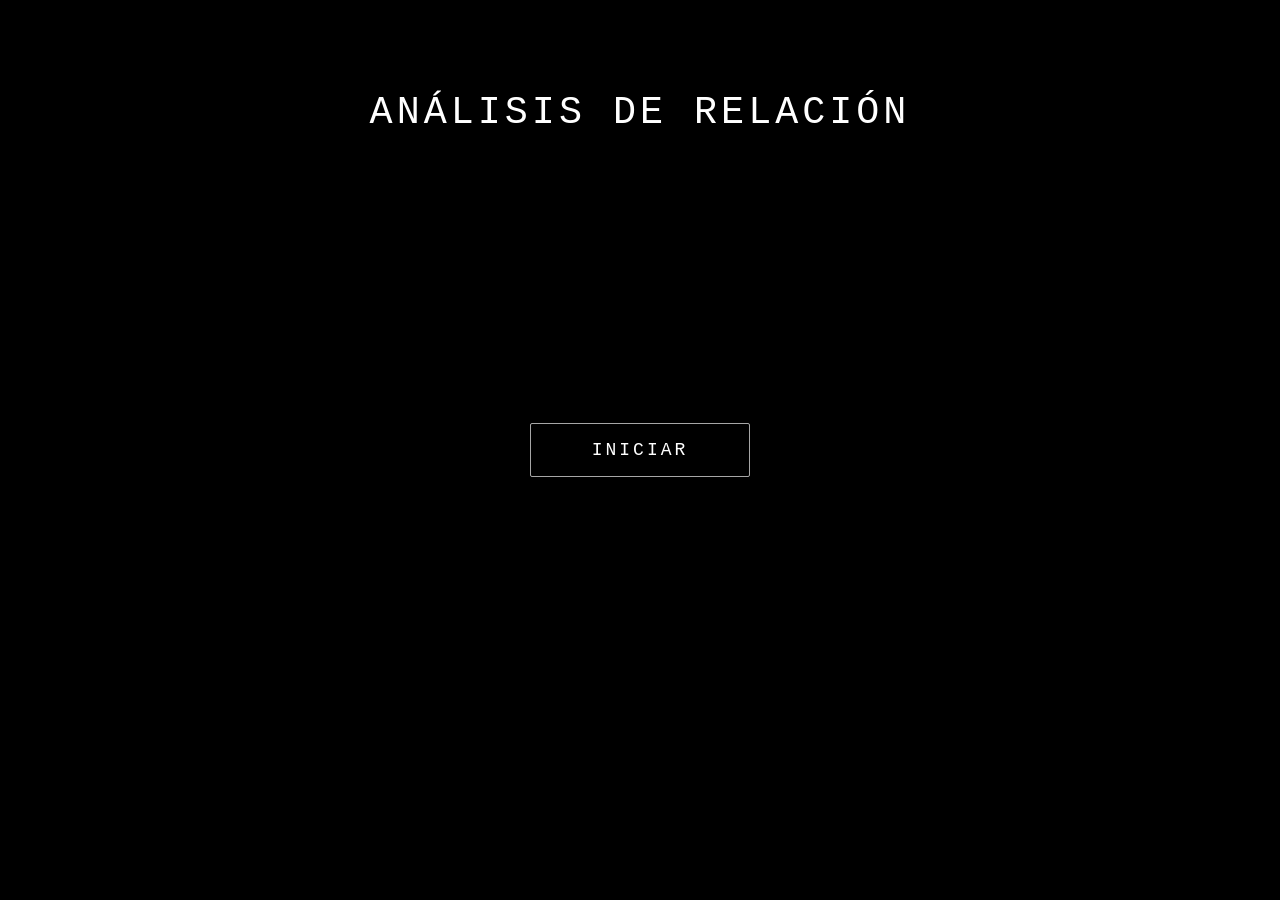
<file: index.html>
<!DOCTYPE html>
<html lang="es">

<head>
    <meta charset="UTF-8">
    <meta name="viewport" content="width=device-width, initial-scale=1.0">
    <title>Mi amor</title>
    <link rel="stylesheet" href="appearence.css">
</head>

<body>

    <!--
        ESCENA PRINCIPAL
        El CSS mantendrá este espacio en formato 16:9.
        Todos los elementos visuales estarán dentro de él.
    -->
    <div class="scene">

        <!-- Pantalla inicial -->
        <h5 id="analisis">ANÁLISIS DE RELACIÓN</h5>

        <button id="botonInicio" class="start-button">
            Iniciar
        </button>

        <!-- Secuencia de carga -->
        <h1 id="h1" class="inicio" style="display: none">
            Cargando...
        </h1>

        <h2 id="h2" class="inicio" style="display: none">
            Buscando con C14...
        </h2>

        <h3 id="h3" style="display: none">
            Edad encontrada:
        </h3>

        <h4 id="h4" style="display: none">
            1 año
        </h4>

        <!-- Sol giratorio -->
        <div class="sol" id="sol" style="display: none">
            <img id="sol-img" src="sol.png" alt="Sol decorativo">
        </div>

        <!-- Botón que abre el vídeo -->
        <button
            id="Button"
            class="play-button"
            data-href="https://youtu.be/L_yQC6swZwY"
            aria-label="Ver nuestro vídeo"
            style="display: none">
        </button>

        <!-- Música de fondo -->
        <audio id="audioInicio" preload="auto" style="display: none">
            <source src="sonido.mp3" type="audio/mpeg">
        </audio>

    </div>

    <script src="script.js"></script>

</body>
</html>
</file>
<file: appearence.css>
html,
body {
    width: 100%;
    min-height: 100%;
    margin: 0;
    padding: 0;
}

body {
    background: #000000;
    overflow: hidden;
    display: flex;
    justify-content: center;
    align-items: center;
    color: #ffffff;
    font-family: "Courier New", monospace;
}

.scene {
    position: relative;
    width: 100vw;
    height: 100vh;
    height: 100dvh;
    max-width: 100%;
    margin: 0;
    background: #000000;
    overflow: hidden;
}

.start-button {
    position: absolute;
    top: 50%;
    left: 50%;
    transform: translate(-50%, -50%);
    padding: 16px 48px;
    min-width: 220px;
    background: transparent;
    color: #ffffff;
    border: 1px solid rgba(255, 255, 255, 0.65);
    border-radius: 2px;
    font-family: "Courier New", monospace;
    font-size: 18px;
    letter-spacing: 3px;
    text-transform: uppercase;
    cursor: pointer;
    transition: background-color 0.3s ease, color 0.3s ease,
                box-shadow 0.3s ease, transform 0.3s ease;
}

.start-button:hover {
    background: #ffffff;
    color: #000000;
    box-shadow: 0 0 25px rgba(255, 255, 255, 0.12);
    transform: translate(-50%, -50%) scale(1.03);
}

.start-button:active {
    transform: translate(-50%, -50%) scale(0.98);
}

/* Texto superior */
h5 {
    position: absolute;
    top: 10%;
    left: 50%;
    transform: translateX(-50%);
    width: 90%;
    margin: 0;
    color: #ffffff;
    font-family: "Courier New", monospace;
    font-size: clamp(20px, 3vw, 48px);
    font-weight: 400;
    letter-spacing: 4px;
    text-align: center;
    text-transform: uppercase;
    line-height: 1.2;
}

/* Texto de análisis */
.inicio {
    position: absolute;
    left: 50%;
    transform: translateX(-50%);
    width: 94%;
    margin: 0;
    text-align: center;
    font-family: "Courier New", monospace;
}

h1 {
    top: 10%;
    color: #ffffff;
    font-family: "Courier New", monospace;
    font-size: clamp(25px, 4vw, 48px);
    font-weight: 400;
    letter-spacing: 2px;
    margin: 0;
    line-height: 1.2;
}

h2 {
    top: 25%;
    color: rgb(224, 53, 68);
    font-family: "Courier New", monospace;
    font-size: clamp(20px, 3.5vw, 42px);
    font-weight: 400;
    letter-spacing: 1px;
    margin: 0;
    text-align: center;
    line-height: 1.25;
    overflow-wrap: anywhere;
}

h3 {
    position: absolute;
    top: 34%;
    left: 50%;
    transform: translateX(-50%);
    margin: 0;
    width: 94%;
    font-family: "Courier New", monospace;
    font-size: clamp(15px, 2vw, 24px);
    font-weight: 400;
    letter-spacing: 1px;
    text-align: center;
    color: rgb(224, 53, 68);
    line-height: 1.4;
}

h4 {
    position: absolute;
    top: 44%;
    left: 50%;
    transform: translateX(-50%);
    margin: 0;
    width: 94%;
    font-size: clamp(20px, 6vw, 28px);
    font-weight: 400;
    letter-spacing: 1px;
    text-align: center;
    color: #ffffff;
    font-family: "Courier New", monospace;
    line-height: 1.3;
}

/* Destacar únicamente "UN AÑO"
   Añade class="un-anio" al elemento o frase correspondiente */
.un-anio {
    font-weight: 700;
    letter-spacing: 3px;
    color: #ffffff;
    text-shadow: 0 0 12px rgba(255, 255, 255, 0.22);
}

/* Botón de reproducción */
.play-button {
    position: absolute;
    width: 6%;
    height: 8%;
    min-width: 48px;
    min-height: 38px;
    max-width: 76px;
    max-height: 60px;
    background: #e03544;
    border-radius: 12px;
    z-index: 1000;
    pointer-events: auto;
    border: none;
    outline: none;
    top: 50%;
    left: 50%;
    transform: translate(-50%, -50%);
    cursor: pointer;
    transition: background-color 0.2s ease, transform 0.2s ease;
}

.play-button:hover {
    background: #f04454;
    transform: translate(-50%, -50%) scale(1.04);
}

.play-button::before {
    content: "";
    position: absolute;
    top: 50%;
    left: 50%;
    transform: translate(-35%, -50%);
    width: 0;
    height: 0;
    border-top: 12px solid transparent;
    border-bottom: 12px solid transparent;
    border-left: 20px solid white;
}

/* Imagen del sol */
.sol {
    position: absolute;
    top: 55%;
    left: 50%;
    transform: translateX(-50%);
    width: 15%;
    max-width: 140px;
    z-index: 1;
}

.sol img {
    width: 100%;
    height: auto;
    display: block;
    transform-origin: center center;
}

/* Ajustes para celulares */
@media (max-width: 768px) {
    .start-button {
        min-width: 0;
        width: max-content;
        max-width: 85%;
        padding: 13px 24px;
        font-size: 14px;
        letter-spacing: 2px;
    }

    h1 {
        top: 12%;
        font-size: clamp(24px, 7vw, 34px);
    }

    h2 {
        top: 25%;
        width: 94%;
        font-size: clamp(18px, 6vw, 28px);
        letter-spacing: 1px;
        line-height: 1.3;
    }

    h3 {
        top: 35%;
        font-size: clamp(13px, 4vw, 19px);
        line-height: 1.4;
    }

    h4 {
        top: 43%;
        font-size: clamp(20px, 6vw, 28px);
        line-height: 1.3;
    }

    .un-anio {
        letter-spacing: 2px;
    }

    .play-button {
        top: 54%;
        left: 50%;
        width: 52px;
        height: 42px;
        min-width: 52px;
        min-height: 42px;
        border-radius: 12px;
    }

    .sol {
        top: 66%;
        left: 50%;
        transform: translateX(-50%);
        width: 30%;
        max-width: 100px;
    }

    h5 {
        top: 8%;
        width: 88%;
        font-size: clamp(18px, 5vw, 26px);
        letter-spacing: 2px;
        line-height: 1.3;
    }
}

@media (prefers-reduced-motion: reduce) {
    *,
    *::before,
    *::after {
        transition: none !important;
    }
}
</file>
